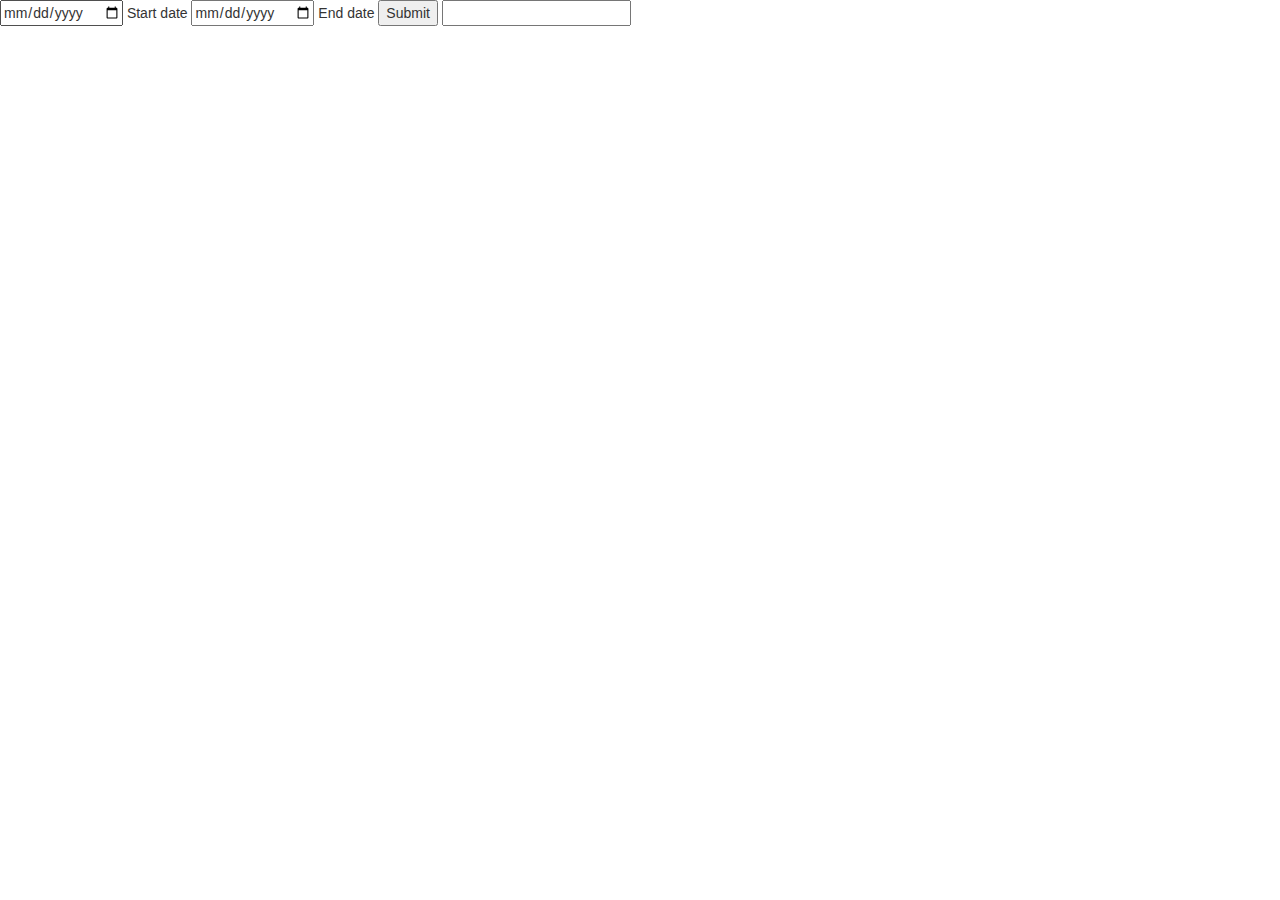
<file: datedifference/inde.html>
<!DOCTYPE html>
<html lang="en">
<head>
    <meta charset="UTF-8">
    <title>Difference in date</title>
    <link rel="stylesheet" href="https://maxcdn.bootstrapcdn.com/bootstrap/3.3.7/css/bootstrap.min.css">
    <script src="https://ajax.googleapis.com/ajax/libs/jquery/3.3.1/jquery.min.js"></script>
    <script src="https://maxcdn.bootstrapcdn.com/bootstrap/3.3.7/js/bootstrap.min.js"></script>
</head>
<body>
<input type="date" id="firstDate"> Start date</input>
<input type="date" id="secondDate"> End date </input>
<button type="button" id="button">Submit</button>
<input type="text" id="output" readonly> </input>
<script src="datediff.js"></script>
</body>
</html>
</file>
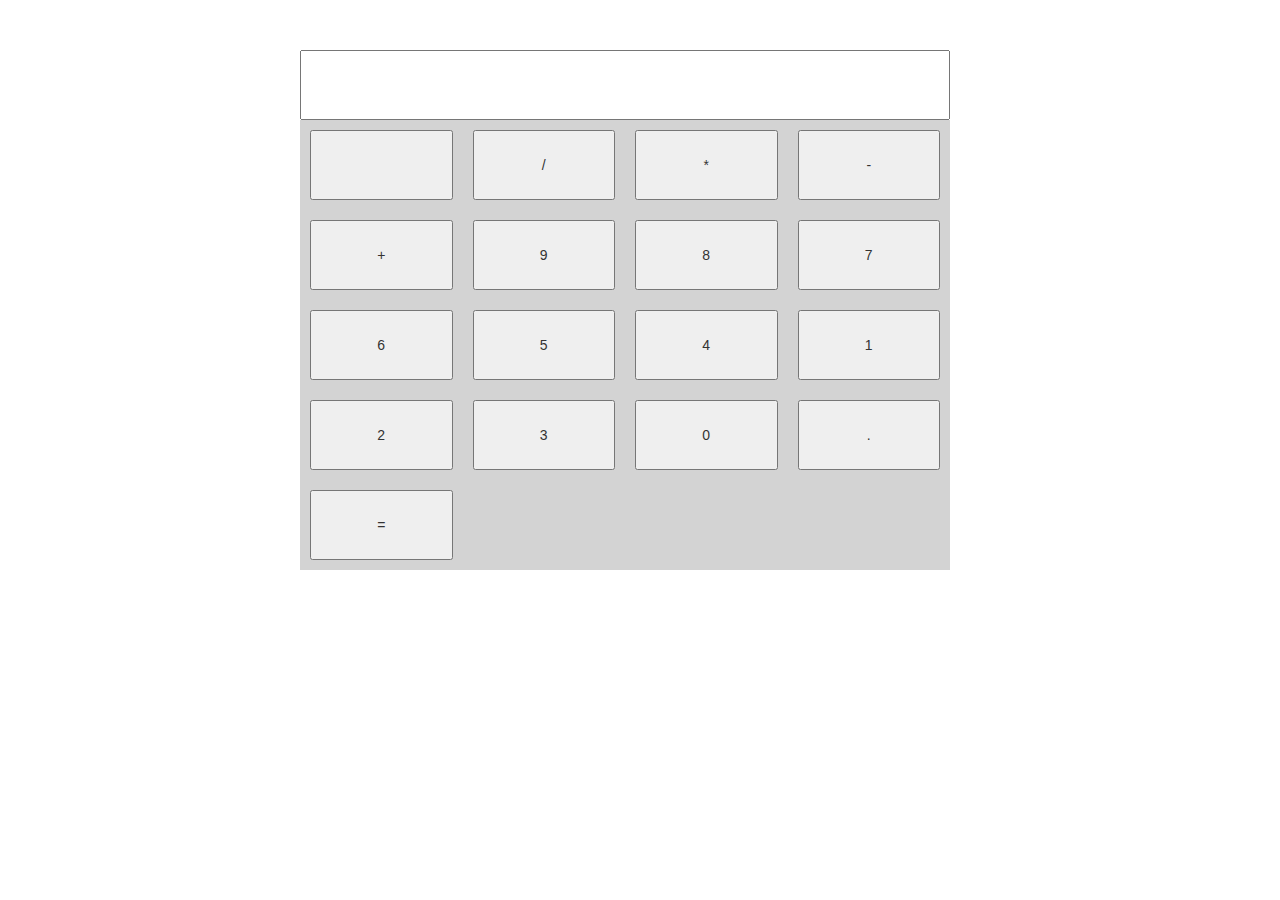
<file: test/testing.html>
<!DOCTYPE html>
<html lang="en">
<head>
    <meta charset="UTF-8">
    <title>Calculator</title>
    <link rel="stylesheet" href="https://maxcdn.bootstrapcdn.com/bootstrap/3.3.7/css/bootstrap.min.css">
    <script src="https://ajax.googleapis.com/ajax/libs/jquery/3.3.1/jquery.min.js"></script>
    <script src="https://maxcdn.bootstrapcdn.com/bootstrap/3.3.7/js/bootstrap.min.js"></script>
    <link rel ="stylesheet" href="testing.css">
</head>
<body>
<form id="myForm">
    <div class="calculator">
        <div class="display"> <input type="text" class="output" id="output"> </input></div>
        <div class="keys">
            <input type="button" class= "reset" id="clear" name = "clr" onclick="myFunction()"> </input>
            <input type="button" class= "operator" id="divide" value="/"> </input>
            <input type="button" class= "operator" id="multiply" value="*"> </input>
            <input type="button" class= "operator" id="subtract" value="-"> </input>
            <input type="button" class= "operator" id="addition" value="+"> </input>
            <input type="button" class= "number" value="9"> </input>
            <input type="button" class= "number" value="8"> </input>
            <input type="button" class= "number" value="7"> </input>
            <input type="button" class= "number" value="6"> </input>
            <input type="button" class= "number" value="5"> </input>
            <input type="button" class= "number" value="4"> </input>
            <input type="button" class= "number"  value="1"> </input>
            <input type="button" class= "number" value="2"> </input>
            <input type="button" class= "number" value="3"> </input>
            <input type="button" class= "number"  value="0"> </input>
            <input type="button" class="number" id="decimal" value="."> </input>
            <input type="button" class="operator" id="result" value="="> </input>
        </div>
    </div>
</form>
<script src="newtest.js"></script>
</body>
</html>
</file>
<file: test/testing.css>
.keys {
    background-color: lightgrey;
    width: 650px;
    height: 450px;
    margin: 0px 300px 100px 300px;
    display: grid;
    grid-template-columns: repeat(4, 1fr);
    grid-gap: 20px;
    padding: 10px;
}
.display{
    margin: 50px 300px 0px 300px ;
}
.output{
    width: 650px;
    height: 70px;
    font-size: 50px;
    font-family: initial;
}
.input{
    margin: 20px 20px 20px 30px;
    width: 100px;
    height: 40px;
}
</file>
